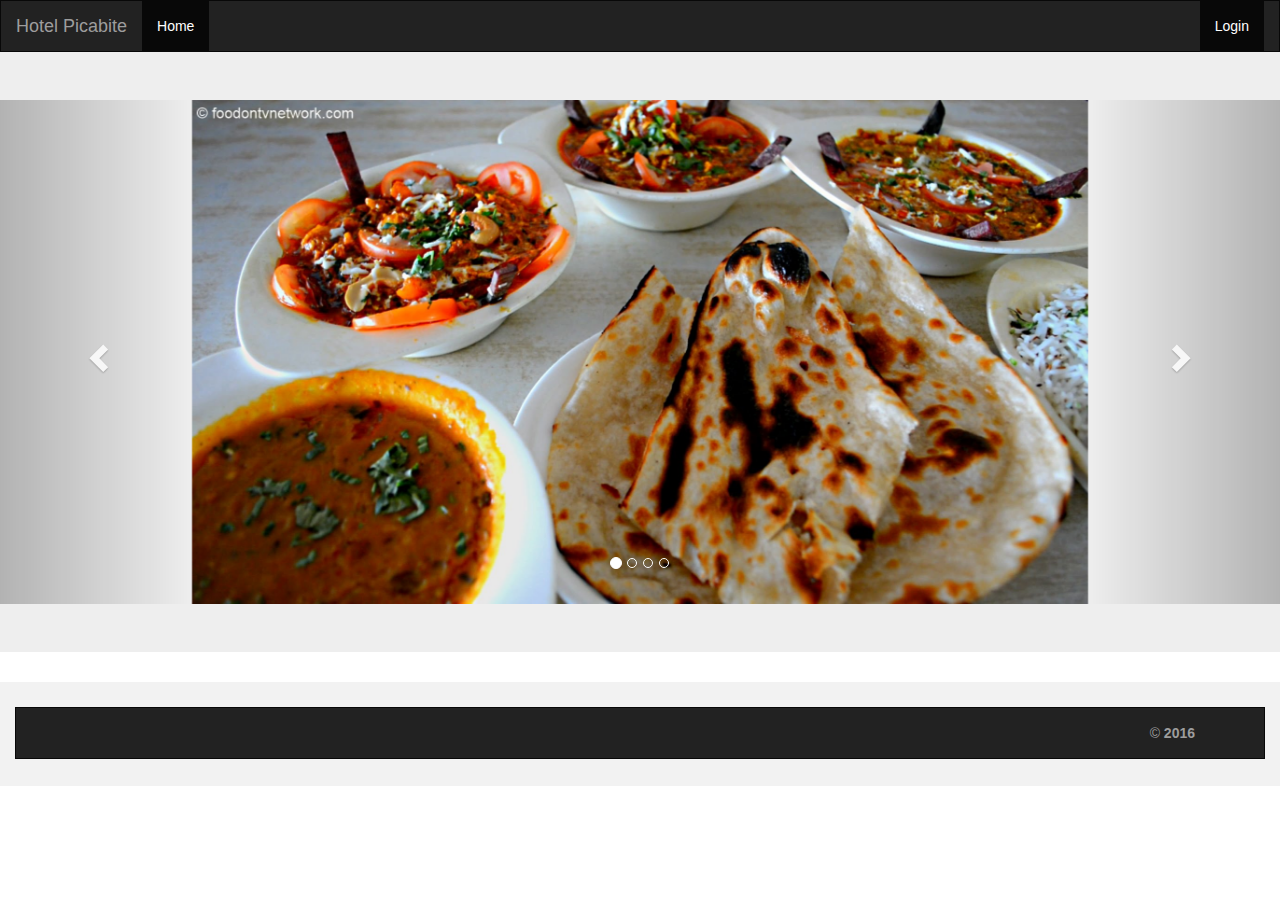
<file: index.html>
<!DOCTYPE html>
<html lang="en">
<head>
  <title>Hotel</title>
  <meta charset="utf-8">
  <meta name="viewport" content="width=device-width, initial-scale=1">
  <link rel="stylesheet" href="http://maxcdn.bootstrapcdn.com/bootstrap/3.3.6/css/bootstrap.min.css">
  <script src="https://ajax.googleapis.com/ajax/libs/jquery/1.12.0/jquery.min.js"></script>
  <script src="http://maxcdn.bootstrapcdn.com/bootstrap/3.3.6/js/bootstrap.min.js"></script>
  <style>
    /* Remove the navbar's default margin-bottom and rounded borders */ 
    .navbar {
      margin-bottom: 0;
      border-radius: 0;
    }
    
    /* Add a gray background color and some padding to the footer */
    footer {
	  background-color: #f2f2f2;
      padding: 25px;
    }
	.carousel-inner > .item > img,
  .carousel-inner > .item > a > img {
      width: 70%;
      margin: auto;
  }
  </style>
</head>
<body>

<nav class="navbar navbar-inverse">
  <div class="container-fluid">
    <div class="navbar-header">
      <button type="button" class="navbar-toggle" data-toggle="collapse" data-target="#myNavbar">
        <span class="icon-bar"></span>
        <span class="icon-bar"></span>
        <span class="icon-bar"></span>                        
      </button>
      <a class="navbar-brand" href="#">Hotel Picabite</a>
    </div>
    <div class="collapse navbar-collapse" id="myNavbar">
      <ul class="nav navbar-nav">
        <li class="active"><a href="#">Home</a></li>
        
      </ul>
      <ul class="nav navbar-nav navbar-right">
		<li class="active"><a class="page-scroll" href="login.html">Login</a></li>
	
		
	  </ul>		
    </div>
  </div>
</nav>

<div class="jumbotron">
  <div id="myCarousel" class="carousel slide" data-ride="carousel">
    <!-- Indicators -->
    <ol class="carousel-indicators">
      <li data-target="#myCarousel" data-slide-to="0" class="active"></li>
      <li data-target="#myCarousel" data-slide-to="1"></li>
      <li data-target="#myCarousel" data-slide-to="2"></li>
      <li data-target="#myCarousel" data-slide-to="3"></li>
    </ol>

    <!-- Wrapper for slides -->
    <div class="carousel-inner" role="listbox">
      <div class="item active">
        <img src="h1.jpg" alt="Chania" width="20" height="10">
      </div>

      <div class="item">
        <img src="h2.jpg" alt="Chania" width="20" height="10">
      </div>
    
      <div class="item">
        <img src="h3.jpg" alt="Flower" width="20" height="10">
      </div>

     
    </div>

    <!-- Left and right controls -->
    <a class="left carousel-control" href="#myCarousel" role="button" data-slide="prev">
      <span class="glyphicon glyphicon-chevron-left" aria-hidden="true"></span>
      <span class="sr-only">Previous</span>
    </a>
    <a class="right carousel-control" href="#myCarousel" role="button" data-slide="next">
      <span class="glyphicon glyphicon-chevron-right" aria-hidden="true"></span>
      <span class="sr-only">Next</span>
    </a>
  </div>
</div>
  




<footer class="container-fluid text-center">
 <nav class="navbar navbar-default navbar-static-bottom navbar-inverse "  style = "  border-raidus :2px ; margin-bottom:2px" >
         <div class = "container">
               <div class = "navbar-text pull-left">
                
                        
             </div> 
             <div class = "navbar-text pull-right ">
             	&copy <strong>2016  </strong><br>

             </div>
         </div>
     </nav>
</footer>

</body>
</html>
</file>
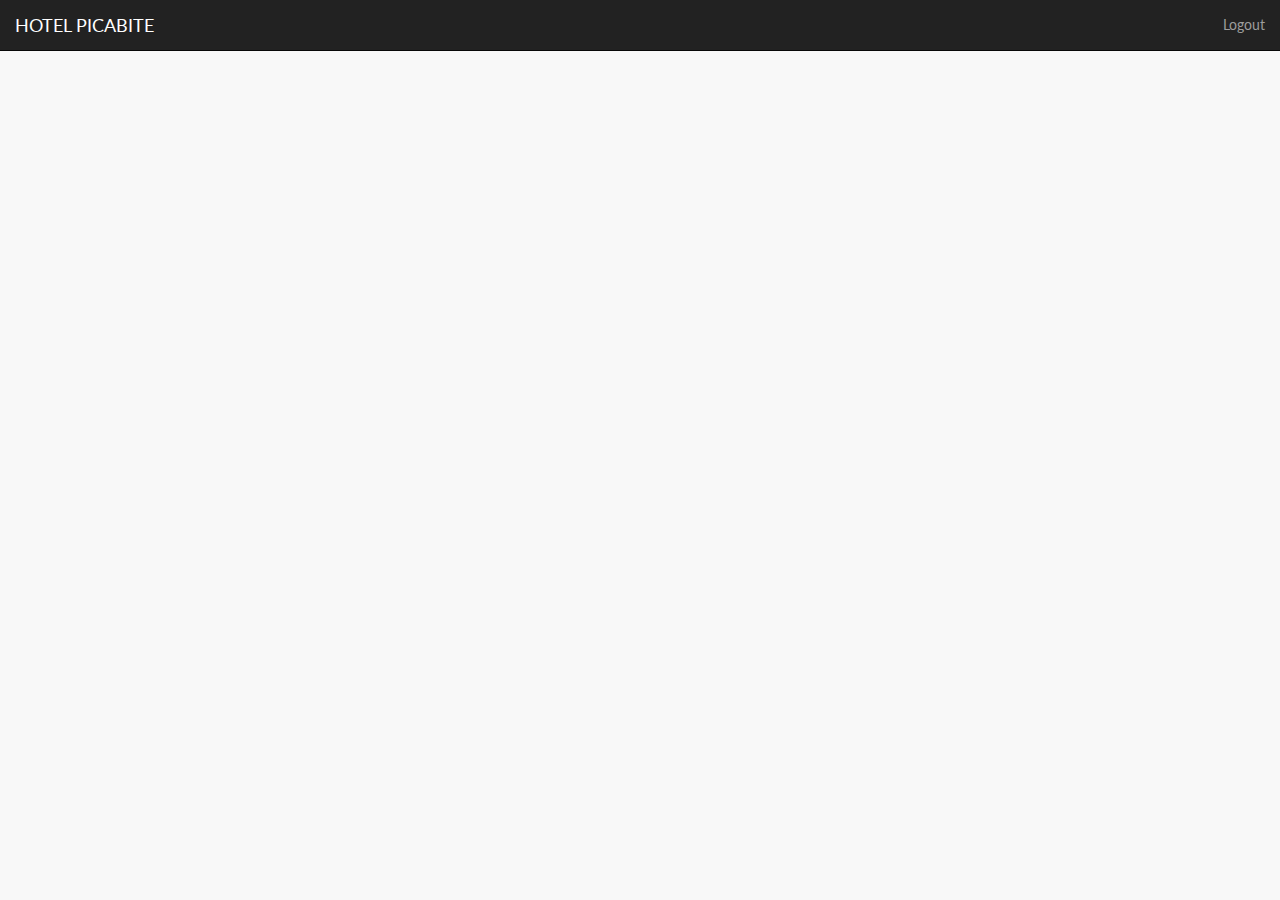
<file: adminpage.html>
<!DOCTYPE html>
<html lang="en">
  <head>
    <meta charset="utf-8">
    <meta http-equiv="X-UA-Compatible" content="IE=edge">
    <meta name="viewport" content="width=device-width, initial-scale=1">
    <title>Hotel</title>
	<meta name="description" content="Sticky Table Headers Revisited: Creating functional and flexible sticky table headers" />
		<meta name="keywords" content="Sticky Table Headers Revisited" />
		<meta name="author" content="Codrops" />
    <link href="css/bootstrap.min.css" rel="stylesheet">
	<link rel="shortcut icon" href="../favicon.ico">
		<link rel="stylesheet" type="text/css" href="css/normalize.css" />
		<link rel="stylesheet" type="text/css" href="css/demo.css" />
		<link rel="stylesheet" type="text/css" href="css/component.css" />
  </head>

<body>

 <!--START HEADER -->
    <nav class="navbar navbar-default navbar-static-top navbar-inverse "  style = "  border-raidus :0px ; margin-bottom:0px">
      <div class="container-fluid">
        <!-- Brand and toggle get grouped for better mobile display -->
        <div class="navbar-header">
          <button type="button" class="navbar-toggle collapsed" data-toggle="collapse" data-target="#bs-example-navbar-collapse-1" aria-expanded="false">
            <span class="sr-only">Toggle navigation</span>
            <span class="icon-bar"></span>
            <span class="icon-bar"></span>
            <span class="icon-bar"></span>
          </button>
          <a class="navbar-brand" href="index.html">HOTEL PICABITE</a>
        </div>
    
        <div class="collapse navbar-collapse" id="bs-example-navbar-collapse-1">
                <ul class="nav navbar-nav navbar-right">
                    <li>
                        <a class="page-scroll" href="index.html">Logout</a>
                    </li>
				</ul>
		</div>
          
       
     
</nav>
</file>
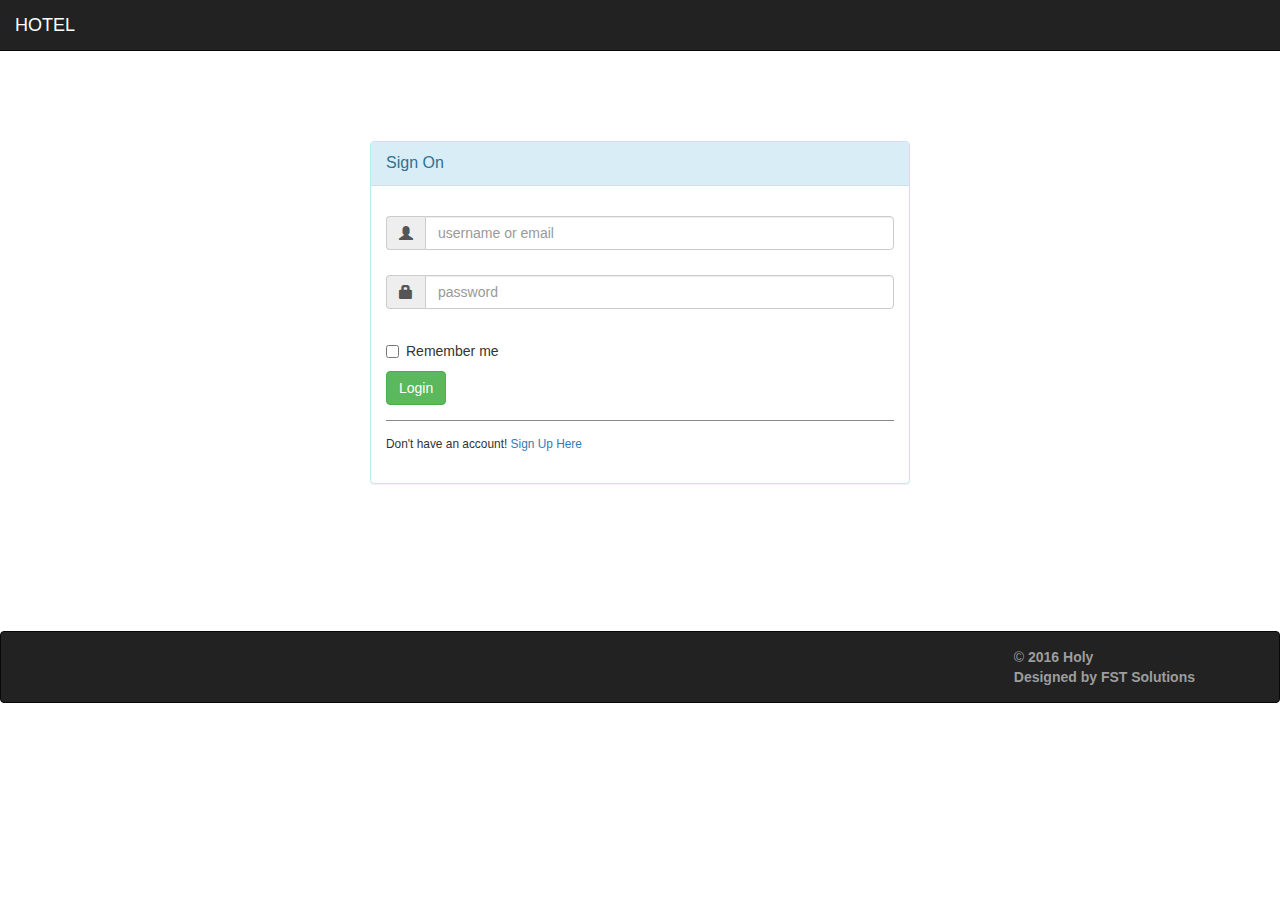
<file: login.html>
<!DOCTYPE html>
<html lang="en">
  <head>
    <meta charset="utf-8">
    <meta http-equiv="X-UA-Compatible" content="IE=edge">
    <meta name="viewport" content="width=device-width, initial-scale=1">
    <title>Hotel</title>
    <link href="css/bootstrap.min.css" rel="stylesheet">
  </head>
<script type='text/javascript'>
function validateForm() 
{   
    var x = document.forms["condidatefrm"]["username"].value;
    if (x == null || x == "") {
        alert("Please Enter your Username");
        return false;
    }
	var y = document.forms["condidatefrm"]["password"].value;
    if (y == null || y == "") {
        alert("Please Enter your password");
        return false;
	
    }
}
function validateForm1()
{
 var a = document.forms["condidatefrm"]
}
</script>
<body>

 <!--START HEADER -->
    <nav class="navbar navbar-default navbar-static-top navbar-inverse "  style = "  border-raidus :0px ; margin-bottom:0px">
      <div class="container-fluid">
        <!-- Brand and toggle get grouped for better mobile display -->
        <div class="navbar-header">
          <button type="button" class="navbar-toggle collapsed" data-toggle="collapse" data-target="#bs-example-navbar-collapse-1" aria-expanded="false">
            <span class="sr-only">Toggle navigation</span>
            <span class="icon-bar"></span>
            <span class="icon-bar"></span>
            <span class="icon-bar"></span>
          </button>
          <a class="navbar-brand" href="index.html">HOTEL</a>
        </div>
    
        
          
       
     
</nav>
    <!--End of Header-->
    
    
    
    
    <!--Start of the Main-->
    <div class="container" style="margin-top:40px; margin-bottom:20px; min-height:520px">    
        <div id="loginbox" style="margin-top:50px;" class="mainbox col-md-6 col-md-offset-3 col-sm-8 col-sm-offset-2">                    
            <div class="panel panel-info" >
                    <div class="panel-heading">
                        <div class="panel-title">Sign On</div>
                        <div style="float:right; font-size: 80%; position: relative; top:-10px"><a href=""></a></div>
                    </div>     

                    <div style="padding-top:30px" class="panel-body" >

                        <div style="display:none" id="login-alert" class="alert alert-danger col-sm-12"></div>
                            
                       <form name="condidatefrm" method="post" action="logins.php" onsubmit="return validateForm()" id="loginform" class="form-horizontal" role="form">
                                    
                            <div style="margin-bottom: 25px" class="input-group">
                                        <span class="input-group-addon"><i class="glyphicon glyphicon-user"></i></span>
                                        <input id="login-username" type="text" class="form-control" name="username" value="" placeholder="username or email">                                        
                                    </div>
                                
                            <div style="margin-bottom: 25px" class="input-group">
                                        <span class="input-group-addon"><i class="glyphicon glyphicon-lock"></i></span>
                                        <input id="login-password" type="password" class="form-control" name="password" placeholder="password">
                                    </div>
                                    

                                
                            <div class="input-group">
                                      <div class="checkbox">
                                        <label>
                                          <input id="login-remember" type="checkbox" name="remember" value="1"> Remember me
                                        </label>
                                      </div>
                                    </div>


                                <div style="margin-top:10px" class="form-group">
                                    <!-- Button -->

                                    <div class="col-sm-12 controls">
                                      <button type="submit" class="btn btn-success">Login</button>

                                    </div>
                                </div>


                                <div class="form-group">
                                    <div class="col-md-12 control">
                                        <div style="border-top: 1px solid#888; padding-top:15px; font-size:85%" >
                                            Don't have an account! 
                                        <a href="#" onClick="$('#loginbox').hide(); $('#signupbox').show()">
                                            Sign Up Here
                                        </a>
                                        </div>
                                    </div>
                                </div>    
                            </form>     



                        </div>                     
                    </div>  
        </div>

    <!--End of the Main -->
    
          <div id="signupbox" style="display:none; margin-top:50px" class="mainbox col-md-6 col-md-offset-3 col-sm-8 col-sm-offset-2">
                    <div class="panel panel-info">
                        <div class="panel-heading">
                            <div class="panel-title">Sign Up</div>
                            <div style="float:right; font-size: 85%; position: relative; top:-10px"><a id="signinlink" href="#" onclick="$('#signupbox').hide(); $('#loginbox').show()">Sign In</a></div>
                        </div>  
                        <div class="panel-body" >
                           <form name="condidatefrm" method="post" action="register.php"  id="loginform" class="form-horizontal" role="form">
                                
                                <div id="signupalert" style="display:none" class="alert alert-danger">
                                    <p>Error:</p>
                                    <span></span>
                                </div>
                                    
                                
                                  
                                <div class="form-group">
                                    <label for="email" class="col-md-3 control-label">Name</label>
                                    <div class="col-md-9">
                                        <input type="text" class="form-control" name="name" required="true "placeholder="Full Name">
                                    </div>
                                </div>
                                    
                                <div class="form-group">
                                    <label for="firstname" class="col-md-3 control-label">Username</label>
                                    <div class="col-md-9">
                                        <input type="text" class="form-control" name="uname" required="true " placeholder="UserName">
                                    </div>
                                </div>
                                <div class="form-group">
                                    <label for="lastname" class="col-md-3 control-label">Email</label>
                                    <div class="col-md-9">
                                        <input type="text" class="form-control" required="true" name="email" placeholder="Email">
                                    </div>
                                </div>
                                <div class="form-group">
                                    <label for="password" class="col-md-3 control-label">Password</label>
                                    <div class="col-md-9">
                                        <input type="password" class="form-control" required="true " name="passwd" placeholder="Password">
                                    </div>
                                </div>
                                    
                                <div class="form-group">
                                    <label for="confirm_password" class="col-md-3 control-label">Confrim Password</label>
                                    <div class="col-md-9">
                                        <input type="password" class="form-control" required="true " name="confirm_password" placeholder="Retype the password">
                                    </div>
                                </div>

                                <div class="form-group">
                                    <!-- Button -->                                        
                                    <div class="col-sm-12 controls">
                                      <button type="submit" class="btn btn-success">Sign Up</button>

                                    </div>
                                </div>
                                                                
                            </form>
                         </div>
                    </div>

               
               
                
         </div> 
    </div>
    
    
    
    
    

    <!--Start of footer-->
     <nav class="navbar navbar-default navbar-static-bottom navbar-inverse "  style = "  border-raidus :0px ; margin-bottom:0px" >
         <div class = "container">
             
             <div class = "navbar-text pull-right ">
             	&copy <strong>2016 Holy </strong><br>
                <strong>Designed by FST Solutions</strong>
             </div>
         </div>
     </nav>
     <!--End Footer-->
    <!-- jQuery (necessary for Bootstrap's JavaScript plugins) -->
    <script src="https://ajax.googleapis.com/ajax/libs/jquery/1.11.3/jquery.min.js"></script>
    <!-- Include all compiled plugins (below), or include individual files as needed -->
    <script src="js/bootstrap.min.js"></script>
</body>
</html>
</file>
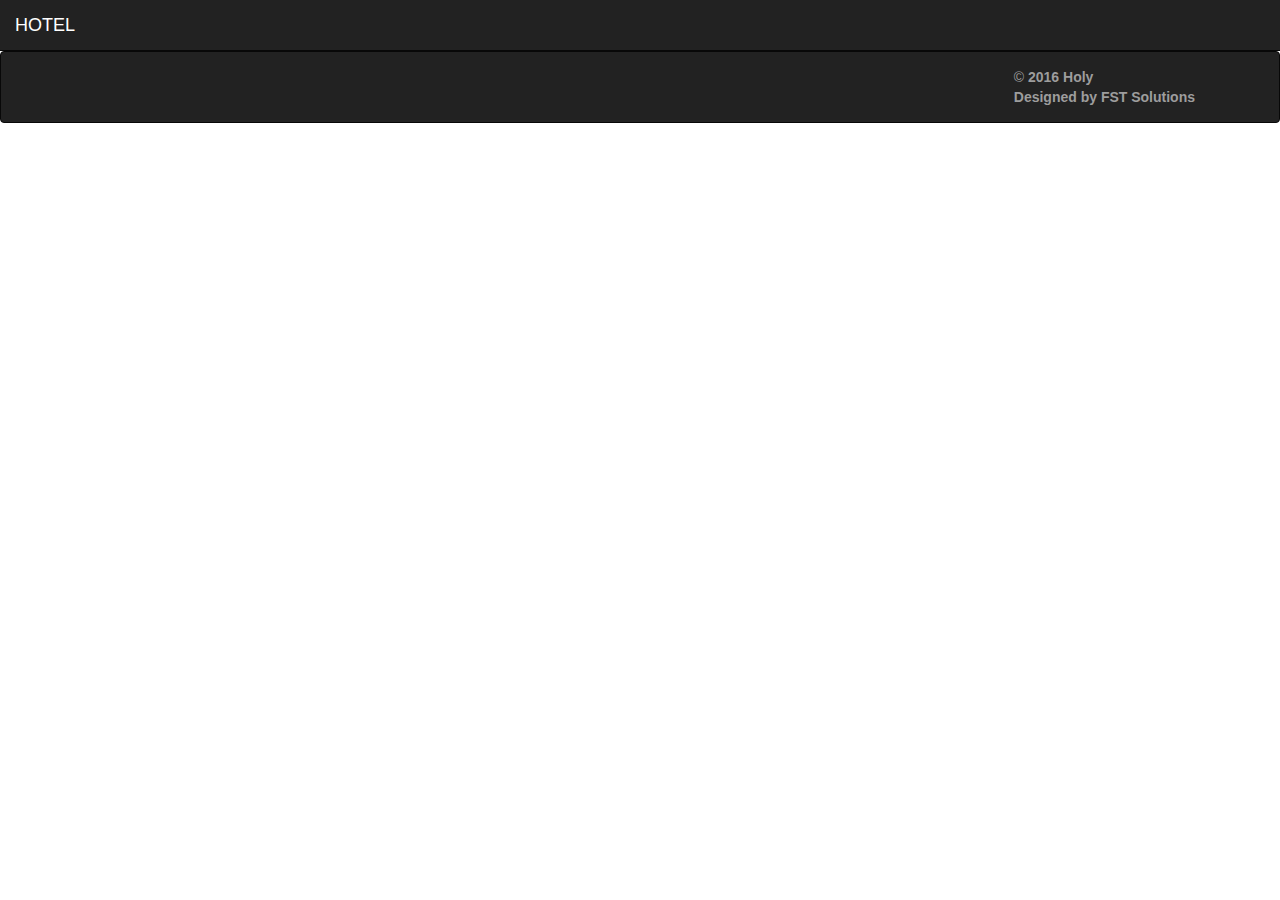
<file: signup.html>
<!DOCTYPE html>
<html lang="en">
  <head>
    <meta charset="utf-8">
    <meta http-equiv="X-UA-Compatible" content="IE=edge">
    <meta name="viewport" content="width=device-width, initial-scale=1">
    <title>Hotel</title>
    <link href="css/bootstrap.min.css" rel="stylesheet">
  </head>

<body>

 <!--START HEADER -->
    <nav class="navbar navbar-default navbar-static-top navbar-inverse "  style = "  border-raidus :0px ; margin-bottom:0px">
      <div class="container-fluid">
        <!-- Brand and toggle get grouped for better mobile display -->
        <div class="navbar-header">
          <button type="button" class="navbar-toggle collapsed" data-toggle="collapse" data-target="#bs-example-navbar-collapse-1" aria-expanded="false">
            <span class="sr-only">Toggle navigation</span>
            <span class="icon-bar"></span>
            <span class="icon-bar"></span>
            <span class="icon-bar"></span>
          </button>
          <a class="navbar-brand" href="index.html">HOTEL</a>
        </div>
    
        
          
       
     
</nav>
    <!--End of Header-->
	        <div id="signupbox" style="display:none; margin-top:50px" class="mainbox col-md-6 col-md-offset-3 col-sm-8 col-sm-offset-2">
                    <div class="panel panel-info">
                        <div class="panel-heading">
                            <div class="panel-title">Sign Up</div>
                            <div style="float:right; font-size: 85%; position: relative; top:-10px"><a id="signinlink" href="#" onclick="$('#signupbox').hide(); $('#loginbox').show()">Sign In</a></div>
                        </div>  
                        <div class="panel-body" >
                            <form id="signupform" class="form-horizontal" role="form">
                                
                                <div id="signupalert" style="display:none" class="alert alert-danger">
                                    <p>Error:</p>
                                    <span></span>
                                </div>
                                    
                                
                                  
                                <div class="form-group">
                                    <label for="email" class="col-md-3 control-label">Email</label>
                                    <div class="col-md-9">
                                        <input type="text" class="form-control" name="email" placeholder="Email Address">
                                    </div>
                                </div>
                                    
                                <div class="form-group">
                                    <label for="firstname" class="col-md-3 control-label">First Name</label>
                                    <div class="col-md-9">
                                        <input type="text" class="form-control" name="firstname" placeholder="First Name">
                                    </div>
                                </div>
                                <div class="form-group">
                                    <label for="lastname" class="col-md-3 control-label">Last Name</label>
                                    <div class="col-md-9">
                                        <input type="text" class="form-control" name="lastname" placeholder="Last Name">
                                    </div>
                                </div>
                                <div class="form-group">
                                    <label for="password" class="col-md-3 control-label">Password</label>
                                    <div class="col-md-9">
                                        <input type="password" class="form-control" name="passwd" placeholder="Password">
                                    </div>
                                </div>
                                    
                                <div class="form-group">
                                    <label for="confirm_password" class="col-md-3 control-label">Confrim Password</label>
                                    <div class="col-md-9">
                                        <input type="password" class="form-control" name="confirm_password" placeholder="Retype the password">
                                    </div>
                                </div>

                                <div class="form-group">
                                    <!-- Button -->                                        
                                    <div class="col-md-offset-3 col-md-9">
                                        <button id="btn-signup" type="button" class="btn btn-info">
                                        	<i class="icon-hand-right"></i> &nbsp Sign Up
                                            </button> 
                                    </div>
                                </div>
                                                                
                            </form>
                         </div>
                    </div>

               
               
                
         </div> 
    </div>
	<!--End of the Main -->
    
    
    
    
    
    
    

    <!--Start of footer-->
     <nav class="navbar navbar-default navbar-static-bottom navbar-inverse "  style = "  border-raidus :0px ; margin-bottom:0px" >
         <div class = "container">
             
             <div class = "navbar-text pull-right ">
             	&copy <strong>2016 Holy </strong><br>
                <strong>Designed by FST Solutions</strong>
             </div>
         </div>
     </nav>
     <!--End Footer-->
    <!-- jQuery (necessary for Bootstrap's JavaScript plugins) -->
    <script src="https://ajax.googleapis.com/ajax/libs/jquery/1.11.3/jquery.min.js"></script>
    <!-- Include all compiled plugins (below), or include individual files as needed -->
    <script src="js/bootstrap.min.js"></script>
</body>
</html>
</file>
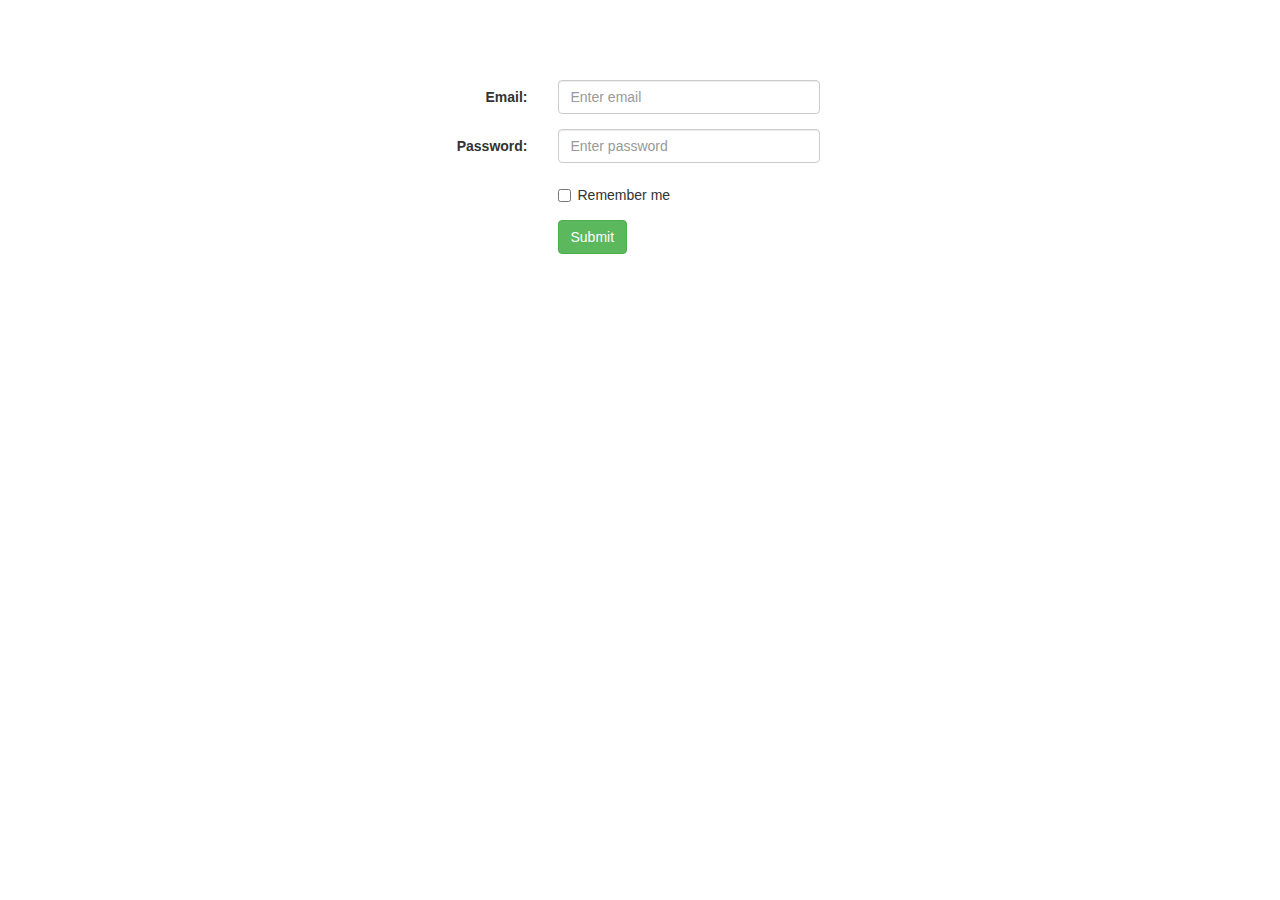
<file: sign up page/login.html>
<!DOCTYPE html>
<html lang="en">
<head>
  <title>Bootstrap Example</title>
  <meta charset="utf-8">
  <meta name="viewport" content="width=device-width, initial-scale=1">
  <link rel="stylesheet" href="http://maxcdn.bootstrapcdn.com/bootstrap/3.3.6/css/bootstrap.min.css">
  <script src="https://ajax.googleapis.com/ajax/libs/jquery/1.12.0/jquery.min.js"></script>
  <script src="http://maxcdn.bootstrapcdn.com/bootstrap/3.3.6/js/bootstrap.min.js"></script>
</head>
<body>

<div class="container">
<br>
<br>
<br>
  <br>
  
  <form class="form-horizontal" role="form">

    <div class="form-group">
      <label class="control-label col-sm-5" for="email">Email:</label>
      <div class="col-sm-3">
        <input type="email" class="form-control" id="email" placeholder="Enter email">
      </div>
    </div>
    <div class="form-group">
      <label class="control-label col-sm-5" for="pwd">Password:</label>
      <div class="col-sm-3">          
        <input type="password" class="form-control" id="pwd" placeholder="Enter password">
      </div>
    </div>
    <div class="form-group">        
      <div class="col-sm-offset-5 col-sm-10">
        <div class="checkbox">
          <label><input type="checkbox"> Remember me</label>
        </div>
      </div>
    </div>
    <div class="form-group">        
      <div class="col-sm-offset-5 col-sm-10">
        <button type="submit" class="btn btn-success">Submit</button>
      </div>
    </div>
	
  </form>
</div>

</body>
</html>
</file>
<file: css/demo.css>
@import url(http://fonts.googleapis.com/css?family=Lato:300,400,700);
@font-face {
	font-family: 'codropsicons';
	src:url('../fonts/codropsicons/codropsicons.eot');
	src:url('../fonts/codropsicons/codropsicons.eot?#iefix') format('embedded-opentype'),
		url('../fonts/codropsicons/codropsicons.woff') format('woff'),
		url('../fonts/codropsicons/codropsicons.ttf') format('truetype'),
		url('../fonts/codropsicons/codropsicons.svg#codropsicons') format('svg');
	font-weight: normal;
	font-style: normal;
}

*, *:after, *:before { -webkit-box-sizing: border-box; -moz-box-sizing: border-box; box-sizing: border-box; }

body {
	font-family: 'Lato', Arial, sans-serif;
	color: #7c8d87;
	background: #f8f8f8;
}

a {
	color: #31bc86;
	text-decoration: none;
}

a:hover, a:focus {
	color: #7c8d87;
}

.container > header {
	margin: 0 auto;
	padding: 2em;
	text-align: center;
	background: rgba(0,0,0,0.01);
}

.container > header h1 {
	font-size: 2.625em;
	line-height: 1.3;
	margin: 0;
	font-weight: 300;
}

.container > header span {
	display: block;
	font-size: 60%;
	opacity: 0.7;
	padding: 0 0 0.6em 0.1em;
}

/* To Navigation Style */
.codrops-top {
	background: #fff;
	background: rgba(255, 255, 255, 0.6);
	text-transform: uppercase;
	width: 100%;
	font-size: 0.69em;
	line-height: 2.2;
}

.codrops-top a {
	text-decoration: none;
	padding: 0 1em;
	letter-spacing: 0.1em;
	display: inline-block;
}

.codrops-top a:hover {
	background: rgba(255,255,255,0.95);
}

.codrops-top span.right {
	float: right;
}

.codrops-top span.right a {
	float: left;
	display: block;
}

.codrops-icon:before {
	font-family: 'codropsicons';
	margin: 0 4px;
	speak: none;
	font-style: normal;
	font-weight: normal;
	font-variant: normal;
	text-transform: none;
	line-height: 1;
	-webkit-font-smoothing: antialiased;
}

.codrops-icon-drop:before {
	content: "\e001";
}

.codrops-icon-prev:before {
	content: "\e004";
}

/* Demo Buttons Style */
.codrops-demos {
	padding-top: 1em;
	font-size: 0.8em;
}

.codrops-demos a {
	display: inline-block;
	margin: 0.5em;
	padding: 0.7em 1.1em;
	outline: none;
	border: 2px solid #31bc86;
	text-decoration: none;
	text-transform: uppercase;
	letter-spacing: 1px;
	font-weight: 700;
}

.codrops-demos a:hover,
.codrops-demos a.current-demo,
.codrops-demos a.current-demo:hover {
	border-color: #7c8d87;
	color: #7c8d87;
}

.related {
	text-align: center;
	font-size: 1.5em;
	padding-bottom: 3em;
}

@media screen and (max-width: 25em) {

	.codrops-icon span {
		display: none;
	}

}
</file>
<file: css/component.css>
/* Component styles */
@font-face {
	font-family: 'Blokk';
	src: url('../fonts/blokk/BLOKKRegular.eot');
	src: url('../fonts/blokk/BLOKKRegular.eot?#iefix') format('embedded-opentype'),
		 url('../fonts/blokk/BLOKKRegular.woff') format('woff'),
		 url('../fonts/blokk/BLOKKRegular.svg#BLOKKRegular') format('svg');
	font-weight: normal;
	font-style: normal;
}
.component {
	line-height: 1.5em;
	margin: 0 auto;
	padding: 2em 0 3em;
	width: 90%;
	max-width: 1000px;
	overflow: hidden;
}
.component .filler {
	font-family: "Blokk", Arial, sans-serif;
	color: #d3d3d3;
}
table {
    border-collapse: collapse;
    margin-bottom: 3em;
    width: 100%;
    background: #fff;
}
td, th {
    padding: 0.75em 1.5em;
    text-align: left;
}
	td.err {
		background-color: #e992b9;
		color: #fff;
		font-size: 0.75em;
		text-align: center;
		line-height: 1;
	}
th {
    background-color: #31bc86;
    font-weight: bold;
    color: #fff;
    white-space: nowrap;
}
tbody th {
	background-color: #2ea879;
}
tbody tr:nth-child(2n-1) {
    background-color: #f5f5f5;
    transition: all .125s ease-in-out;
}
tbody tr:hover {
    background-color: rgba(129,208,177,.3);
}

/* For appearance */
.sticky-wrap {
	overflow-x: auto;
	overflow-y: hidden;
	position: relative;
	margin: 3em 0;
	width: 100%;
}
.sticky-wrap .sticky-thead,
.sticky-wrap .sticky-col,
.sticky-wrap .sticky-intersect {
	opacity: 0;
	position: absolute;
	top: 0;
	left: 0;
	transition: all .125s ease-in-out;
	z-index: 50;
	width: auto; /* Prevent table from stretching to full size */
}
	.sticky-wrap .sticky-thead {
		box-shadow: 0 0.25em 0.1em -0.1em rgba(0,0,0,.125);
		z-index: 100;
		width: 100%; /* Force stretch */
	}
	.sticky-wrap .sticky-intersect {
		opacity: 1;
		z-index: 150;

	}
		.sticky-wrap .sticky-intersect th {
			background-color: #666;
			color: #eee;
		}
.sticky-wrap td,
.sticky-wrap th {
	box-sizing: border-box;
}

/* Not needed for sticky header/column functionality */
td.user-name {
	text-transform: capitalize;
}
.sticky-wrap.overflow-y {
	overflow-y: auto;
	max-height: 50vh;
}
</file>
